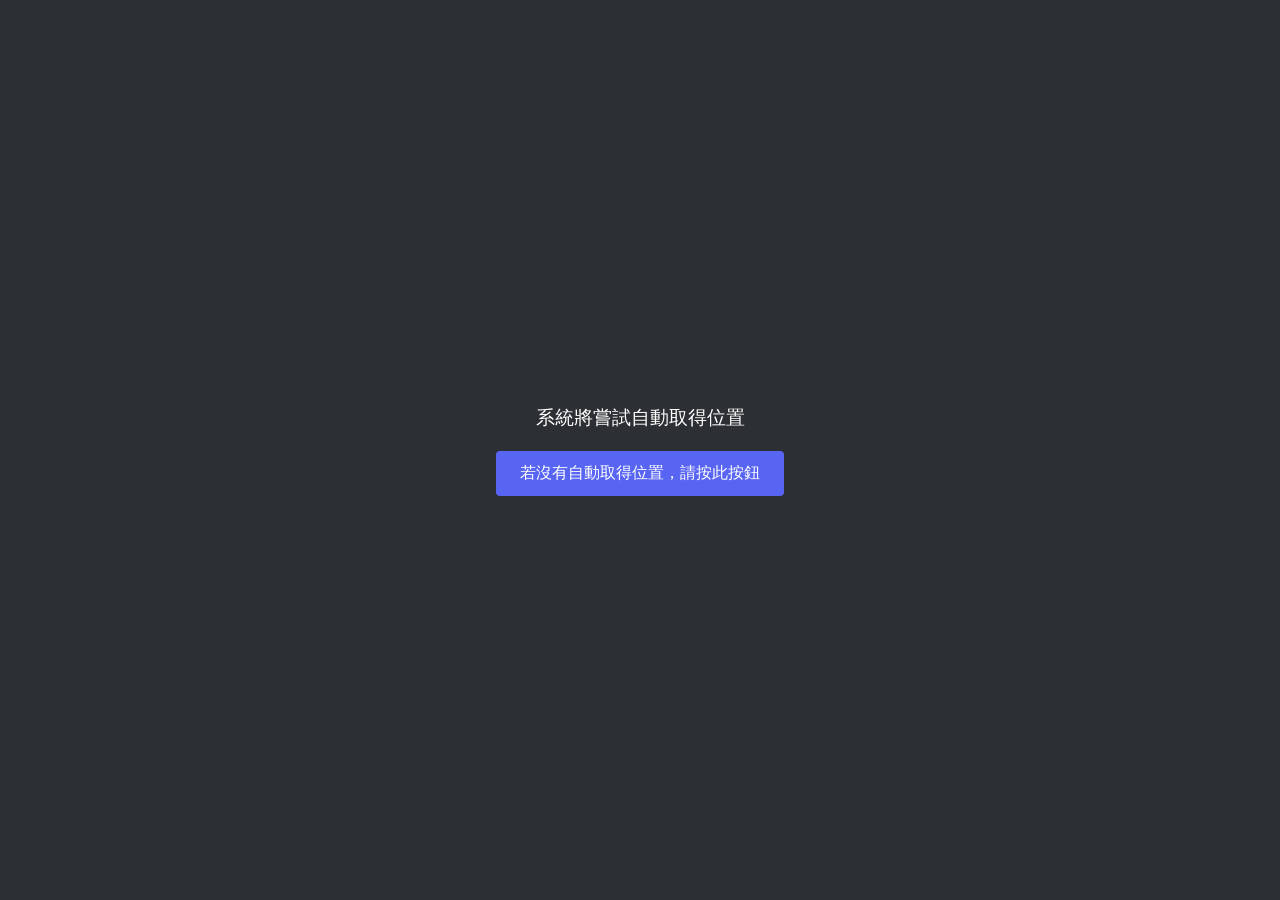
<file: location_webpage/index.html>
<!DOCTYPE html>
<html lang="zh-TW">
<head>
    <meta charset="UTF-8">
    <meta name="viewport" content="width=device-width, initial-scale=1.0">
    <title>VeryUsefulBot 定位系統</title>
    <link rel="stylesheet", href="styles.css">
</head>
<body>

    <div id="status">系統將嘗試自動取得位置</div>
    <button class="btn" id="locate-btn">若沒有自動取得位置，請按此按鈕</button>

    <script src="get_location.js"></script>
</body>
</html>
</file>
<file: location_webpage/styles.css>
body {
    font-family: Arial, sans-serif;
    display: flex;
    flex-direction: column;
    align-items: center;
    justify-content: center;
    height: 100vh;
    margin: 0;
    background-color: #2c2f33;
    color: white;
}
#status {
    font-size: 1.2rem;
    margin-bottom: 20px;
    text-align: center;
}
.btn {
    background-color: #5865F2;
    color: white;
    border: none;
    padding: 12px 24px;
    font-size: 1rem;
    border-radius: 4px;
    cursor: pointer;
    transition: background 0.2s;
}
.btn:hover {
    background-color: #4752C4;
}
</file>
